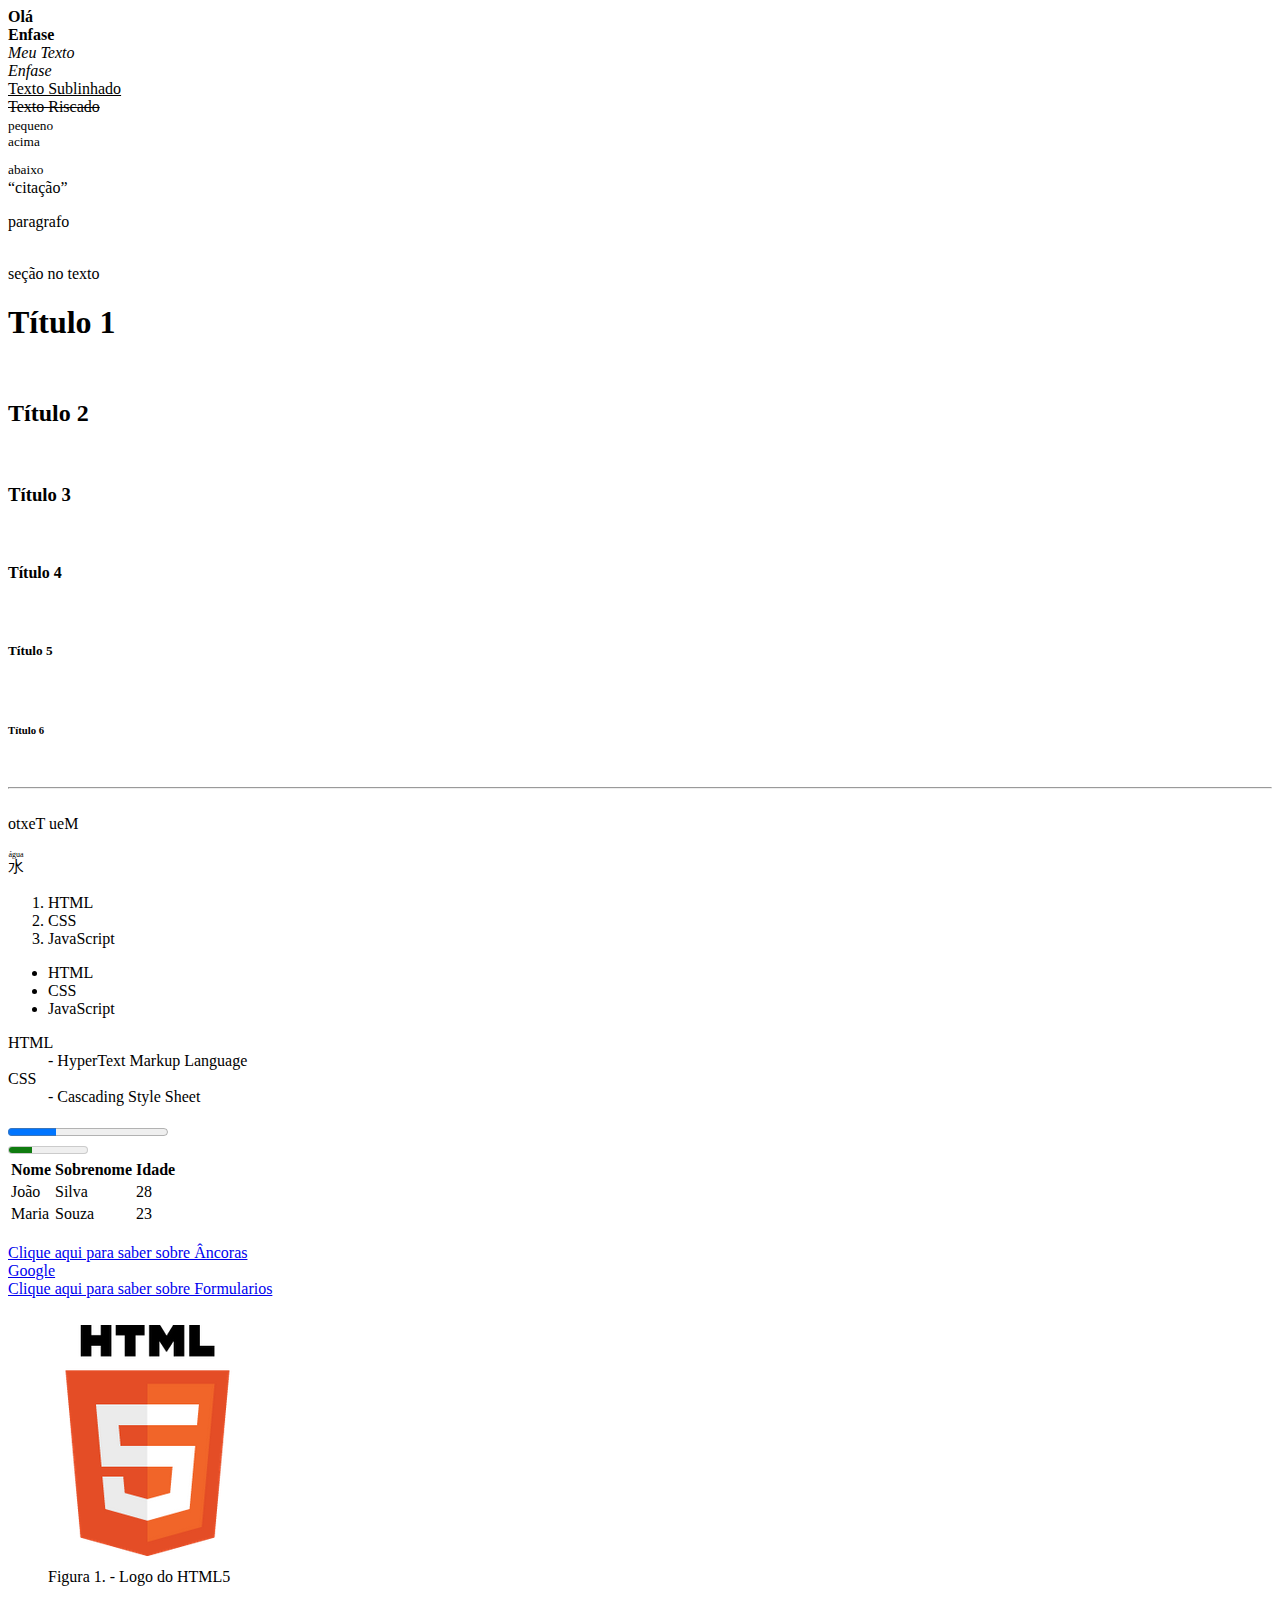
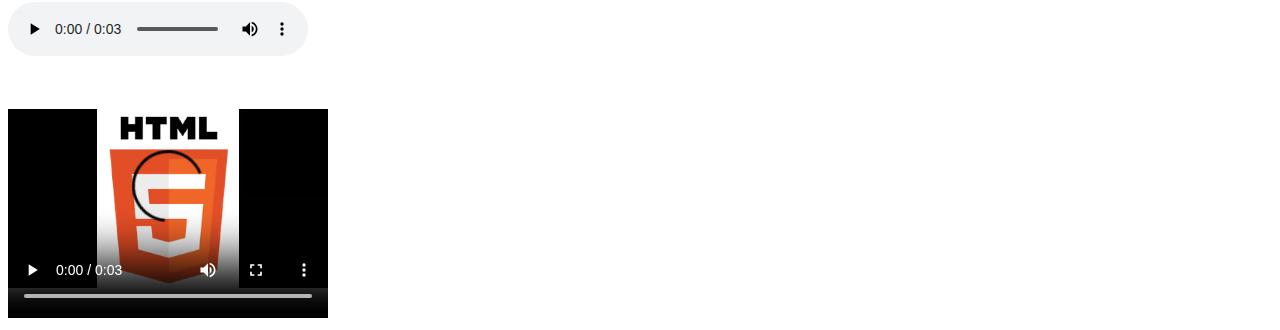
<file: index.html>
<!DOCTYPE html>
<html>
    <head>
        <title>Título</title>
        <meta charset="utf-8" />
    </head>
    <!--Comentário-->
    <body>
        <!--Formatação de texto-->

        <!--a tag b e i perderam o sentido porque hoje o HTML é para estruturação
        porem quando queremos dar sentido em alguma palavra/frase usamos strong e em
        -->
        <b>Olá</b> </br>
        <strong>Enfase</strong> </br>

        <i>Meu Texto</i> </br>
        <em>Enfase</em> </br>

        <ins>Texto Sublinhado</ins> </br>
        <del>Texto Riscado</del> </br>

        <small>pequeno</small> </br>

        <sup>acima</sup> </br>

        <sub>abaixo</sub> </br>

        <q>citação</q> </br>

        <p>paragrafo</p> </br>

        <span>seção no texto</span> </br>

        <h1>Título 1</h1> </br>

        <h2>Título 2</h2> </br>

        <h3>Título 3</h3> </br>

        <h4>Título 4</h4> </br>

        <h5>Título 5</h5> </br>

        <h6>Título 6</h6> </br>

        <hr/>

        </br>

        <!--
            O atributo “dir” no exemplo acima tem o valor “rtl” (Right to Left - direita para esquerda), 
            indicando que o texto será renderizado nesta direção
        -->
        <bdo dir="rtl" >Meu Texto</bdo> </br>

        <!--
            É mais utilizado para textos com palavras escritas com ideogramas. Funciona junto com a tag <rt>, 
            onde passamos a leitura ou significado do ideograma. 
            O texto de <rt> irá aparecer acima do caractere indicado pela tag <ruby>.
        -->
        </br>
        <ruby>
            水 <rt> água </rt>
        </ruby>

        <!--Apresentação de Dados-->

        <!--Lista Ordenada-->
        <!--
            Podemos passar um atributo “type” para a tag <ol> para indicar o tipo de ordenação que queremos. EX:
                type="1" - lista por números;
                type="A" - lista por letras maiúsculas;
        -->
        <ol>
            <li>HTML</li>
            <li>CSS</li>
            <li>JavaScript</li>
        </ol>

        <!--Lista Não Ordenada-->
        <ul>
            <li>HTML</li>
            <li>CSS</li>
            <li>JavaScript</li>
        </ul>
          
        <!-- Lista de Descrição-->
        <dl>
            <dt>HTML</dt>
            <dd>- HyperText Markup Language</dd>
            <dt>CSS</dt>
            <dd>- Cascading Style Sheet</dd>
        </dl>


        <!--Podemos representar o progresso de algum processo com as tags progress e meter-->
        <progress value="30" max="100" ></progress> </br>

        <meter value="30" max="100" min="0" ></meter> </br>

        <!--
            Para iniciar uma tabela utilizamos a tag <table>.
            Linhas são definidas pela tag <tr>. 
            Dentro de cada linha temos as colunas, que são definidas pela tag <td>.
            Como opção pode-se utilizar <thead> para definir o cabeçalho e <tbody> para o corpo  
            Para indicar o título de uma tabela, utilizamos a tag <th> no lugar de <td>.  
            Usamos rowspan para mesclar linhas e colspan para mesclar colunas
        -->

        <table>
            <thead>
            <tr>
              <th>Nome</th>
              <th>Sobrenome</th>
              <th>Idade</th>
            </tr>
            </thead>
            <tbody>
            <tr>
              <td>João</td>
              <td>Silva</td>
              <td>28</td>
            </tr>
            <tr>
              <td>Maria</td>
              <td>Souza</td>
              <td>23</td>
            </tr>
            </tbody>
          </table>
          
          <!--Links e Âncoras-->

          <!-- 
              A tag a é utilizada para direcionar a outra pagina html no proprio site ou outro site qualquer
              utiliza-se a tag href para passar onde quer direcionar e target caso queira que abra uma aba nova

              Se quisermos fazer download de algum arquivo, podemos passar o endereço 
              do arquivo em href e passar para a tag <a> o atributo “download”.                
          -->
        </br>
          <a href="Ancora.html" >Clique aqui para saber sobre Âncoras</a> </br>
          <a href="https://google.com" target="_blank" >Google</a> </br>
          <a href="Formulario.html" >Clique aqui para saber sobre Formularios</a> </br>
          
        <!--Multimidia-->
        <!--
            O atributo “alt” serve para descrevermos uma imagem. 
            Essa descrição será exibida caso haja algum problema ao carregar a imagem

            A tag <figure> é utilizado para marcar uma foto, diagrama, ilustrações, etc no documento. 
            Ela ajuda a melhorar a semântica em conjunto com a tag <img />.

            A tag <figure> pode receber a tag <figurecaption> para criar uma legenda para a imagem.

        -->
        <figure>
            <img src="imagens/html5.png" alt="HTML5"/>
            <figcaption>Figura 1. - Logo do HTML5</figcaption>
        </figure>

        <!--
            A tag de áudio permite colocarmos um player para sons e músicas na nossa página.
            O atributo “controls” indica que os controles, como play/pause, devem ser exibidos.
        -->
        <audio controls>
            <source src="audios/risadas.mp3" type="audio/mpeg">
            Your browser does not support the audio tag.
        </audio>
          
        </br> </br>

        <!--
            A tag <video> funciona da mesma maneira que a tag <audio>, com a diferença que a tag também aceita os 
            atributos width e height, assim como a tag <img />, para que possamos definir largura e altura do vídeo.
        -->
         <video width="320" height="240" controls>
            <source src="videos/movie.mp4" type="video/mp4">
         </video>
          


    </body>
</html>
</file>
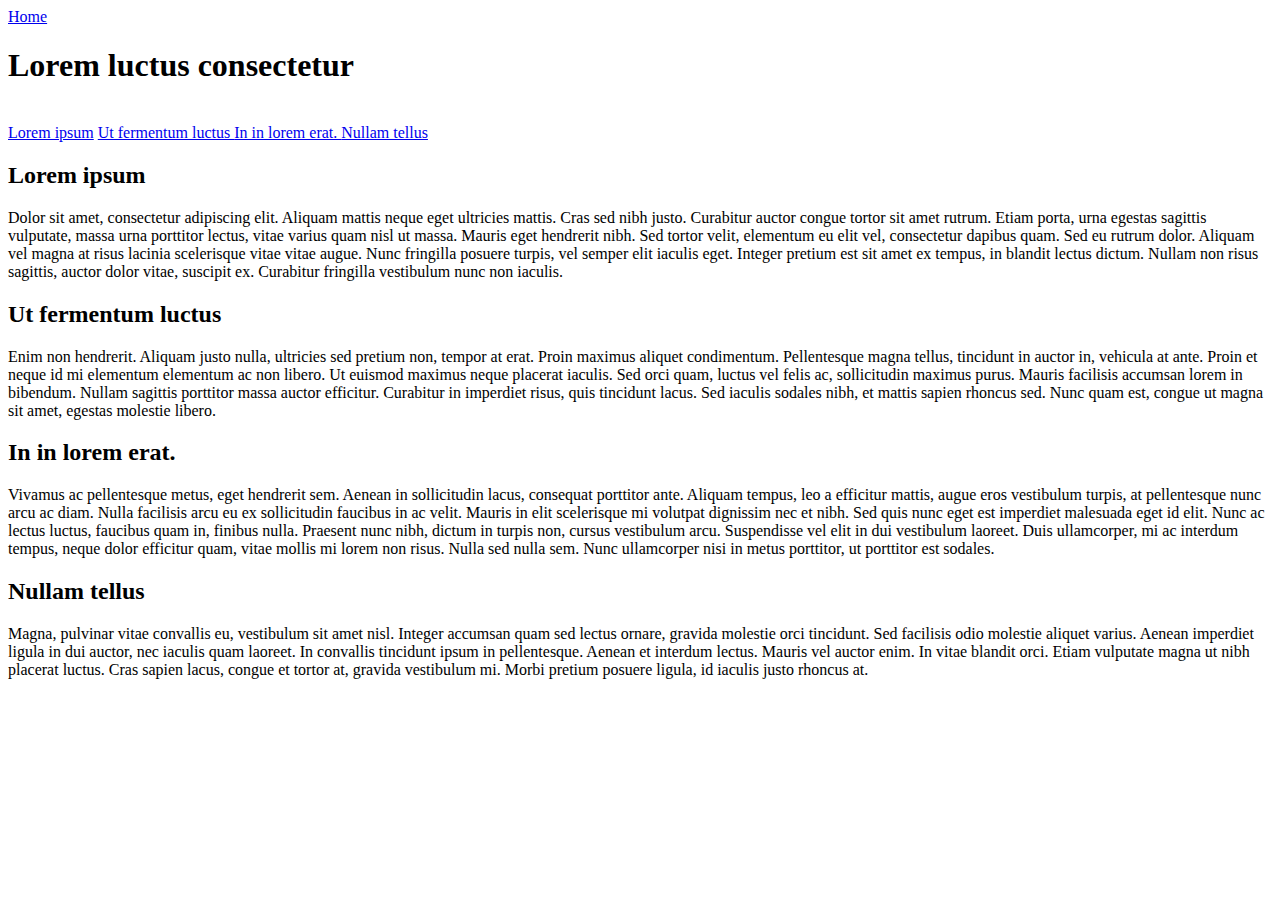
<file: Ancora.html>
<!doctype html>
<html>
<head>
  <meta charset="utf-8">
  <title></title>
</head>
<body>
    <!--
    Outro uso da tag <a> é a criação de âncoras na página. Isso faz com que quando o usuário 
    estiver em uma página muito grande, ao clicar em um link a página irá rolar até o conteúdo 
    marcado com a âncora.
    Para isso, basta passar um atributo “id” com um nome para o elemento que se quer localizar, 
    e passar esse nome no href com “#”.
    -->

  <a href="index.html" >Home</a> </br>
  <h1>Lorem luctus consectetur</h1> <br>
  <a href="#title1">Lorem ipsum</a>
  <a href="#title2">Ut fermentum luctus </a>
  <a href="#title3">In in lorem erat. </a>
  <a href="#title4">Nullam tellus </a>
  <h2 id="title1">Lorem ipsum</h2>
  <p>
    Dolor sit amet, consectetur adipiscing elit. Aliquam mattis
    neque eget ultricies mattis. Cras sed nibh justo. Curabitur
    auctor congue tortor sit amet rutrum. Etiam porta, urna egestas
    sagittis vulputate, massa urna porttitor lectus, vitae varius quam
    nisl ut massa. Mauris eget hendrerit nibh. Sed tortor velit, elementum
    eu elit vel, consectetur dapibus quam. Sed eu rutrum dolor. Aliquam vel
    magna at risus lacinia scelerisque vitae vitae augue. Nunc fringilla
    posuere turpis, vel semper elit iaculis eget. Integer pretium est sit
    amet ex tempus, in blandit lectus dictum. Nullam non risus sagittis, auctor
    dolor vitae, suscipit ex. Curabitur fringilla vestibulum nunc non iaculis.
  </p>
  <h2 id="title2">Ut fermentum luctus</h2>
  <p>
    Enim non hendrerit. Aliquam justo nulla, ultricies sed pretium non,
    tempor at erat. Proin maximus aliquet condimentum. Pellentesque magna tellus,
    tincidunt in auctor in, vehicula at ante. Proin et neque id mi elementum elementum
    ac non libero. Ut euismod maximus neque placerat iaculis. Sed orci quam, luctus vel
    felis ac, sollicitudin maximus purus. Mauris facilisis accumsan lorem in bibendum.
    Nullam sagittis porttitor massa auctor efficitur. Curabitur in imperdiet risus, quis
    tincidunt lacus. Sed iaculis sodales nibh, et mattis sapien rhoncus sed. Nunc quam est,
    congue ut magna sit amet, egestas molestie libero.
  </p>
  <h2 id="title3">In in lorem erat.</h2>
  <p>
    Vivamus ac pellentesque metus, eget hendrerit sem. Aenean in sollicitudin lacus, consequat
    porttitor ante. Aliquam tempus, leo a efficitur mattis, augue eros vestibulum turpis, at
    pellentesque nunc arcu ac diam. Nulla facilisis arcu eu ex sollicitudin faucibus in ac velit.
    Mauris in elit scelerisque mi volutpat dignissim nec et nibh. Sed quis nunc eget est imperdiet
    malesuada eget id elit. Nunc ac lectus luctus, faucibus quam in, finibus nulla. Praesent nunc
    nibh, dictum in turpis non, cursus vestibulum arcu. Suspendisse vel elit in dui vestibulum
    laoreet. Duis ullamcorper, mi ac interdum tempus, neque dolor efficitur quam, vitae mollis
    mi lorem non risus. Nulla sed nulla sem. Nunc ullamcorper nisi in metus porttitor, ut porttitor
    est sodales.
  </p>
  <h2 id="title4">Nullam tellus</h2>
  <p>
    Magna, pulvinar vitae convallis eu, vestibulum sit amet nisl. Integer accumsan quam sed
    lectus ornare, gravida molestie orci tincidunt. Sed facilisis odio molestie aliquet varius.
    Aenean imperdiet ligula in dui auctor, nec iaculis quam laoreet. In convallis tincidunt ipsum
    in pellentesque. Aenean et interdum lectus. Mauris vel auctor enim. In vitae blandit orci. Etiam
    vulputate magna ut nibh placerat luctus. Cras sapien lacus, congue et tortor at, gravida vestibulum
    mi. Morbi pretium posuere ligula, id iaculis justo rhoncus at.
  </p>
</body>
</html>
</file>
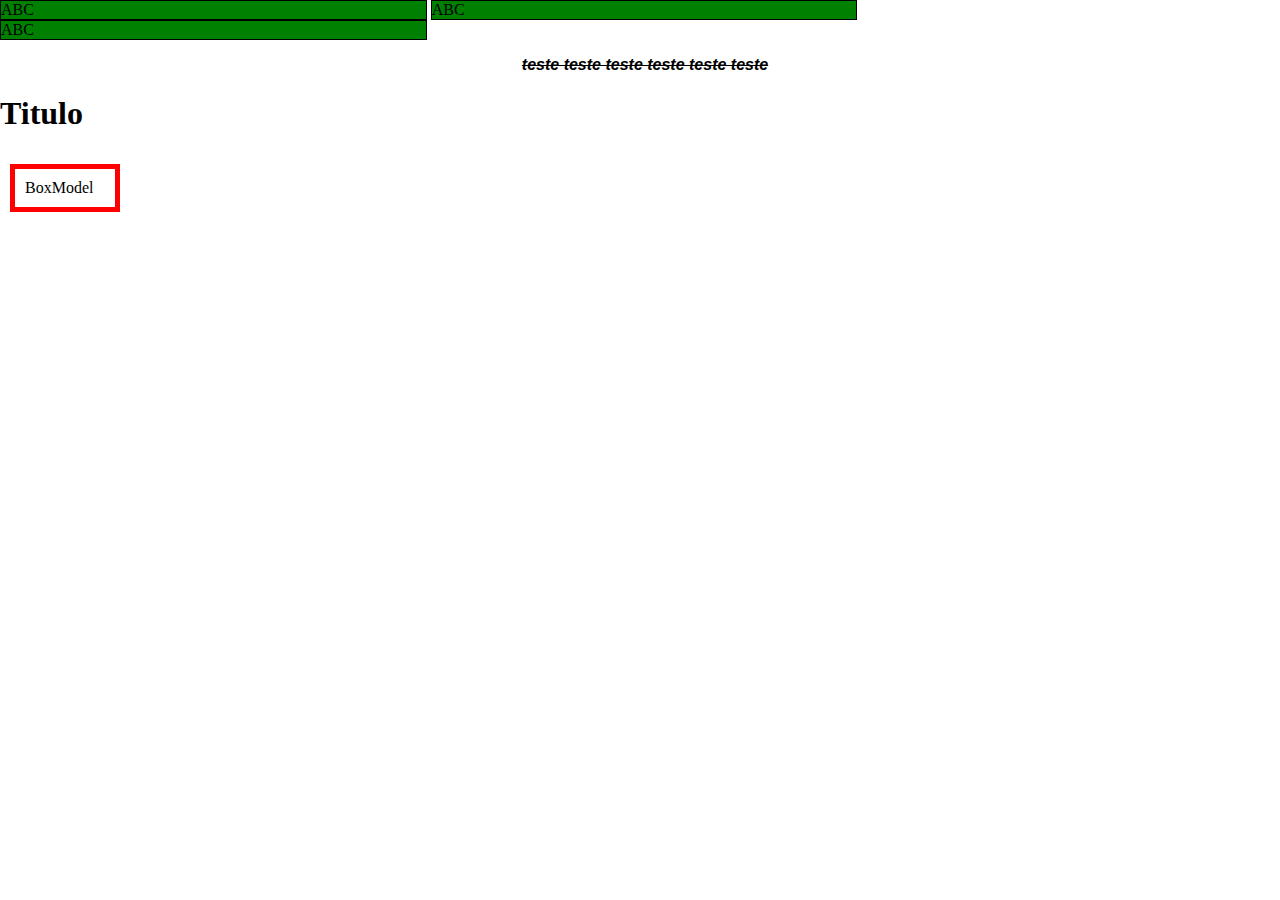
<file: Aprendendo css.html>
<!DOCTYPE html>
<html>
    <head>
        <link rel="stylesheet" href="styles.css"/>        
    </head>
    <body>
        <div>ABC</div>
        <div>ABC</div>
        <div>ABC</div>
    <p>
        teste teste teste teste teste teste
    </p>
    <h1>Titulo</h1>
    <span>BoxModel</span>
    </body>
</html>
</file>
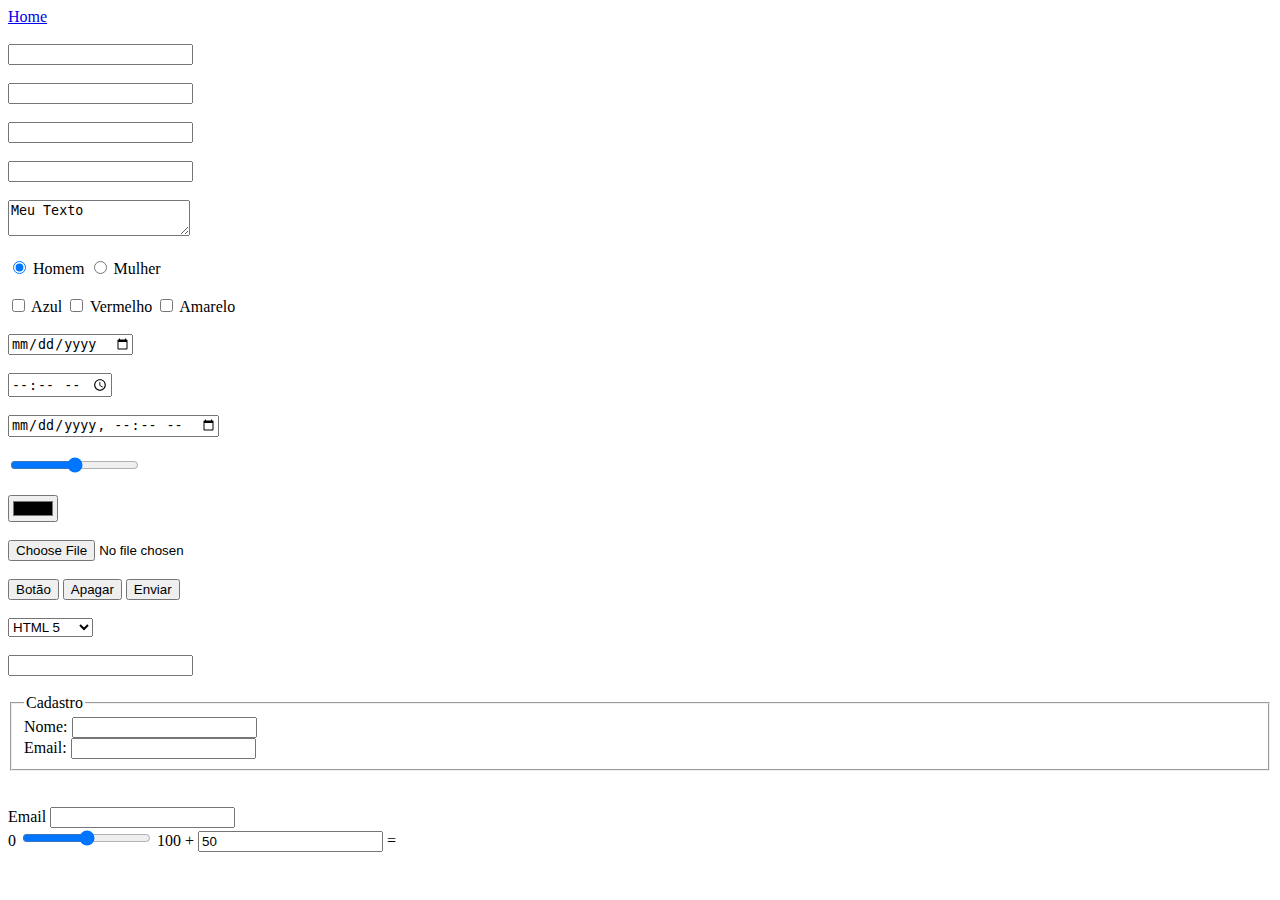
<file: Formulario.html>
<!DOCTYPE html>
<html>
    <head>
        <title>Formulario</title>
        <meta charset="utf-8"/>
    </head>
    <body>
        <a href="index.html" >Home</a> </br>
        <!--Formularios-->          

        <!--
            A tag <form> 
            não apresenta uma referência visual quando criada, mas representa 
            semanticamente um formulário, então é dentro dela que devemos criar nossos campos
            e pode aceitar vários tipos de atributos. Ex:
            accept-charset -> para definir qual o charset será utilizado pelo formulário
            autocomplete -> irá começar a sugerir valores para o que estamos digitando, com base em valores que foram digitados anteriormente
            action -> especifica para onde os dados do formulário serão enviados
            method -> Especifica o método do HTTP que será utilizado para a submissão (get ou post)
            enctype -> Especifica quando os dados do formulário precisam ser codificados antes de serem enviados (só para POST)
            novalidate -> Impede a validação dos campos antes da submissão
            target -> indica onde a página de destino será aberta

            A tag <input />
            Os campos mais comuns dos formulários são criados pela tag <input />, 
            que tem o atributo type onde indicamos o tipo de campo que queremos. 
            Vamos ver cada um deles:
            
            •	type="email" ; type="search" ; type="url" -> Em dispositivos que exibem teclado na tela, 
                como smartphones e tablets, esses tipos fazem com que o teclado exibido seja diferente.
                Também haverá validação se não escrevermos um formato válido.
            •   type="number"  -> Indica um campo do tipo number. Em computadores o campo fica com botões 
            para aumentar e diminuir o número. Em dispositivos com teclado virtual é exibido um teclado numérico.
            •   type="radio" -> Cria um Radio Button, onde podemos selecionar apenas uma opção.
            •   type="checkbox" -> o CheckBox serve para selecionarmos mais de uma opção.
            •   type="date" ; type="time" ; type="datetime-local" -> Serve para selecionar datas e tempo.
            •   type="range" -> Permite que o usuário escolha um valor entre os valores mínimo e máximo passados.
            •   type="color" -> Abre uma paleta de cores para a seleção de uma cor.
            •   type="file" -> Permite que a gente selecione um arquivo de nosso computador.
            •   type="button" -> Cria um botão.
            •   type="reset" -> serve para quando o usuário quiser reiniciar o formulário.
            •   type="submit" -> é usado para que o usuário clique quando quiser enviar o formulário.

            Podemos ainda passar outros atributos na tag, como:

            placeholder - texto que aparece quando o campo está vazio;
            maxlength - quantidade máxima de caracteres;
            required - indica que o campo é necessário, não permitindo submeter o formulário se o campo estiver em branco;
            disabled - deixa o campo desabilitado;
            readonly - impede edições no campo, permitindo apenas que o usuário leia o valor.

            A tag <select> 
            nos permite criar uma lista onde podemos selecionar um item. Cada uma das opções é criada pela tag <option>. 
            O atributo “value” da tag option é o valor a ser enviado ao servidor, e o valor escrito dentro da tag é o 
            que será exibido ao usuário.

            a tag <datalist> 
            também recebe um conjunto de <option>, mas ela também tem um id para identificá-la. Enquanto isso, 
            também temos um input de texto. Ele tem um atributo “list”, onde passamos o id da nossa <datalist>.

            A tag <fieldset> Serve para criarmos um campo dentro do formulário para poder melhor organizar os campos. 
            A tag <legend> serve para darmos um título à seção do fieldset.

            A tag <label> serve para darmos nomes aos campos. Se passarmos o id do input no atributo “for”, 
            estaremos indicando ao navegador que o Label é referente àquele campo. Quando o usuário clicar no 
            texto do Label, o input receberá foco, permitindo que o usuário já entre com os dados.

        -->
    </br>
    <form accept-charset="utf-8" autocomplete="on">
        <input type="text" name="texto"/> </br> </br> 
        <input type="email" /> </br> </br> 
        <input type="search" /> </br> </br> 
        <input type="url" /> </br> </br> 
        <textarea>Meu Texto</textarea></br> </br> 
        <input type="radio" name="sexo" checked="checked" /> Homem
        <input type="radio" name="sexo" /> Mulher </br> </br> 
        <input type="checkbox" name="cor1" /> Azul
        <input type="checkbox" name="cor2" /> Vermelho
        <input type="checkbox" name="cor3" /> Amarelo </br> </br>
        <input type="date" /> </br> </br>
        <input type="time" /> </br> </br>
        <input type="datetime-local" /> </br> </br>
        <input type="range" min="0" max="10" /> </br> </br>
        <input type="color" /> </br> </br>
        <input type="file" /> </br> </br>
        <input type="button" value="Botão" />
        <input type="reset" value="Apagar" />
        <input type="submit" value="Enviar" />
        </br> </br>
        <select>
            <option value="html">HTML 5</option>
            <option value="css">CSS 3</option>
            <option value="js">JavaScript</option>
          </select>
        </br> </br>
          <input list="browsers" name="browser">
            <datalist id="browsers">
                <option value="Internet Explorer">
                <option value="Firefox">
                <option value="Chrome">
                <option value="Opera">
                <option value="Safari">
            </datalist>
        </br> </br>        
        <fieldset>
            <legend>Cadastro</legend>
            Nome: <input type="text"><br>
            Email: <input type="text"><br>
          </fieldset>
        </br> </br> 
          <label for="email">Email</label>
          <input type="text" id="email">         
    </form>
      
    <!--
        Tag <output>
        Esse campo serve para exibirmos a saída de alguma entrada.
        Neste exemplo, utilizamos o range e um campo de número que o usuário pode mudar à vontade. 
        Conforme os valores forem alterados, o campo output exibe o resultado da soma que fizemos por JavaScript.
    -->
    <form oninput="x.value=parseInt(a.value)+parseInt(b.value)">
        0 <input type="range" id="a" value="50"> 100
        +
        <input type="number" id="b" value="50">
        =
        <output name="x" for="a b"></output>
    </form>
    </body>
</html>
</file>
<file: styles.css>
body{
    margin: 0;
}

div{
    background-color:green;
    display: inline-block;
    width: calc((100% / 3) - 2px);
    border: 1px solid black;
}
p{
    font-family: Arial, "Times New Romain";
    font-weight: bold;
    font-style: italic;
    text-align: center;
    text-indent: 10px;
    text-decoration: line-through;
}

span{
    display: inline-block;
    width: 80px;
    padding: 10px;
    margin: 10px;
    border: 5px solid red;
}
</file>
